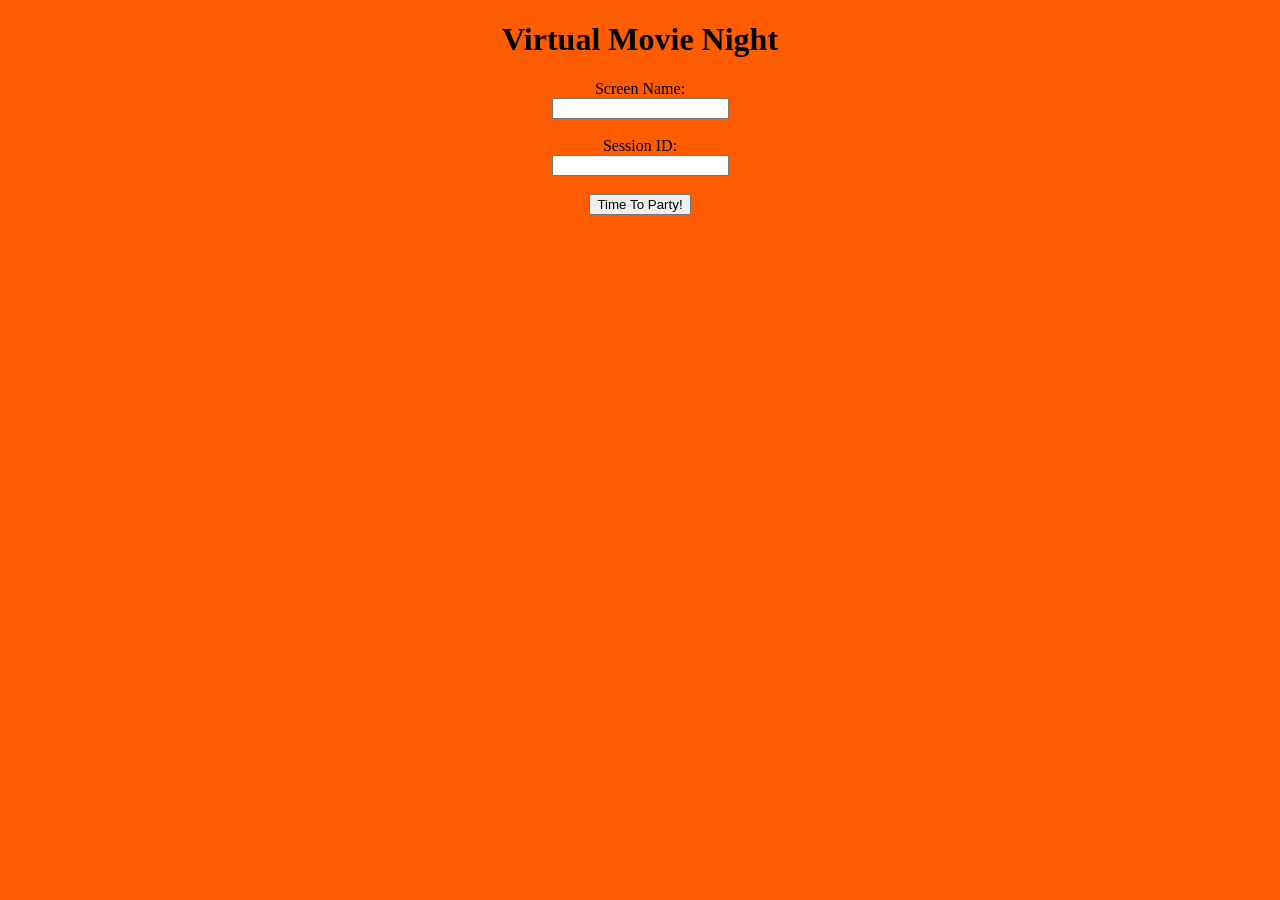
<file: src/main/webapp/join-session.html>
<!DOCTYPE html>
<html>
  <head>
    <meta charset="utf-8">
    <meta name="viewport" content="width=device-width">
    <title>Join Session</title>
    <link href="styles/join-style.css" rel="stylesheet" />  
  </head>
  <body id="background">
    <h1>Virtual Movie Night</h1>
    <form action="/join-session" method="POST">
      <label for="screenName">Screen Name:</label><br>
      <input type="text" id="name" name="name"><br><br>
      <label for="sessionId">Session ID:</label><br>
      <input type="text" id="session-id" name="session-id"><br><br>
      <input type="submit" value="Time To Party!">
    </form>
  </body>
</html>
</file>
<file: src/main/webapp/styles/join-style.css>
#background {
  background-color: #fd5d00;
  text-align: center;
}
</file>
